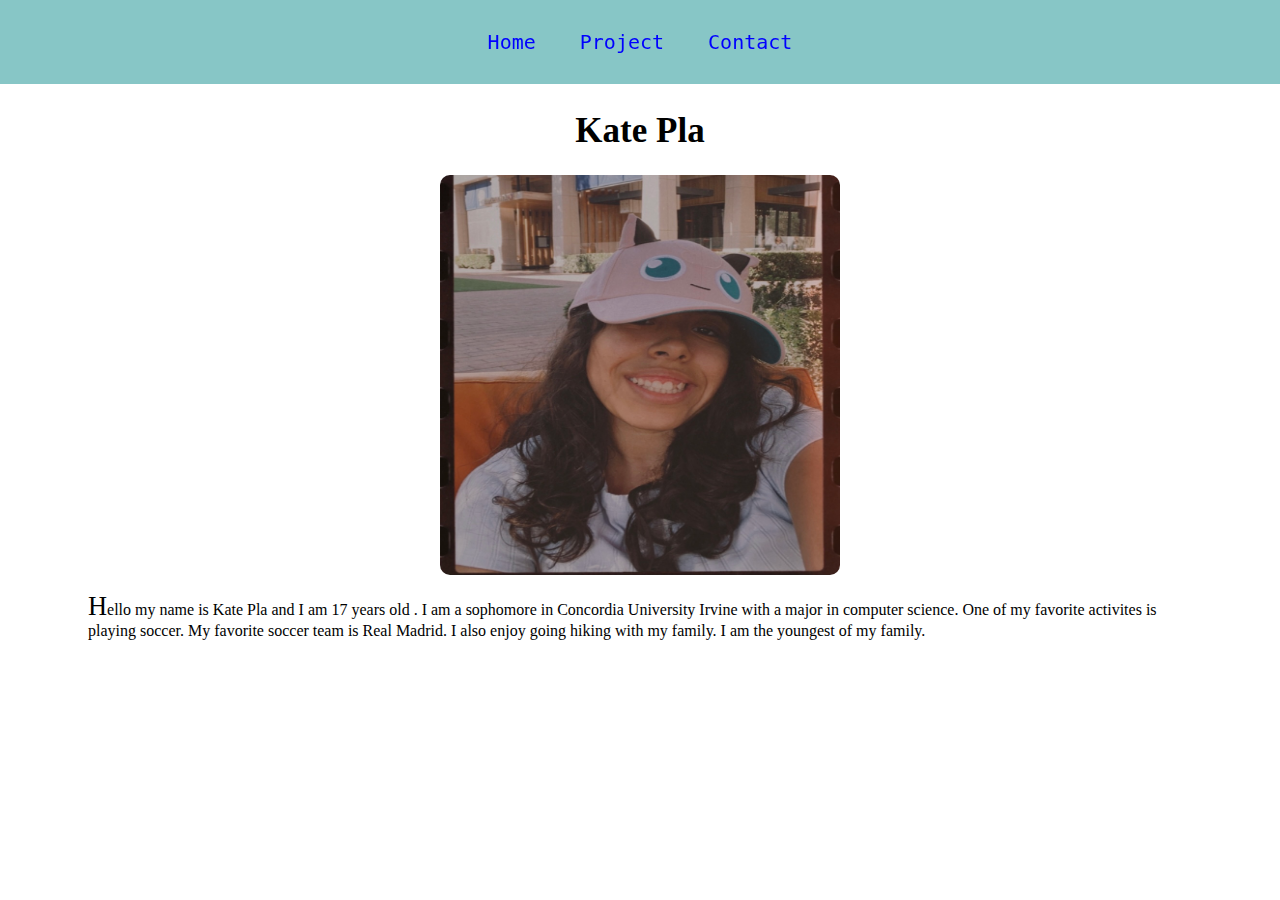
<file: pla_assignment 13/index.html>
<!DOCTYPE html>
<html>

<head>
    <meta charset="UTF-8">
    <meta http-equiv="X-UA-Compatible" content="IE=edge">
    <meta name="viewport" content="width=device-width, intial-scale">
    <title>Kate Pla- Assignment 10</title>
    <link href="css/style.css" rel="stylesheet" type="text/css">
</head>

<body>
    
    <header>
        <nav>
            
            <ul>
                 <li>
                    <a href="index.html">Home</a>
                </li>
                <li>
                    <a href="projects.html">Project</a>
                </li>
                <li>
                    <a href="contact.html">Contact</a>
                </li>
            </ul>
           
        </nav>
        <h1>Kate Pla </h1>
    </header>
    <img src="images/profile.jpg" alt="Profile Picture" width="400" height="400"/>
    <p>Hello my name is Kate Pla and I am 17 years old . I am a sophomore in Concordia University Irvine with a major in computer science.
        One of my favorite activites is playing soccer. My favorite soccer team is Real Madrid. I also enjoy going hiking with my family. 
        I am the youngest of my family. 
        
        
    </p>
</body>

</html>
</file>
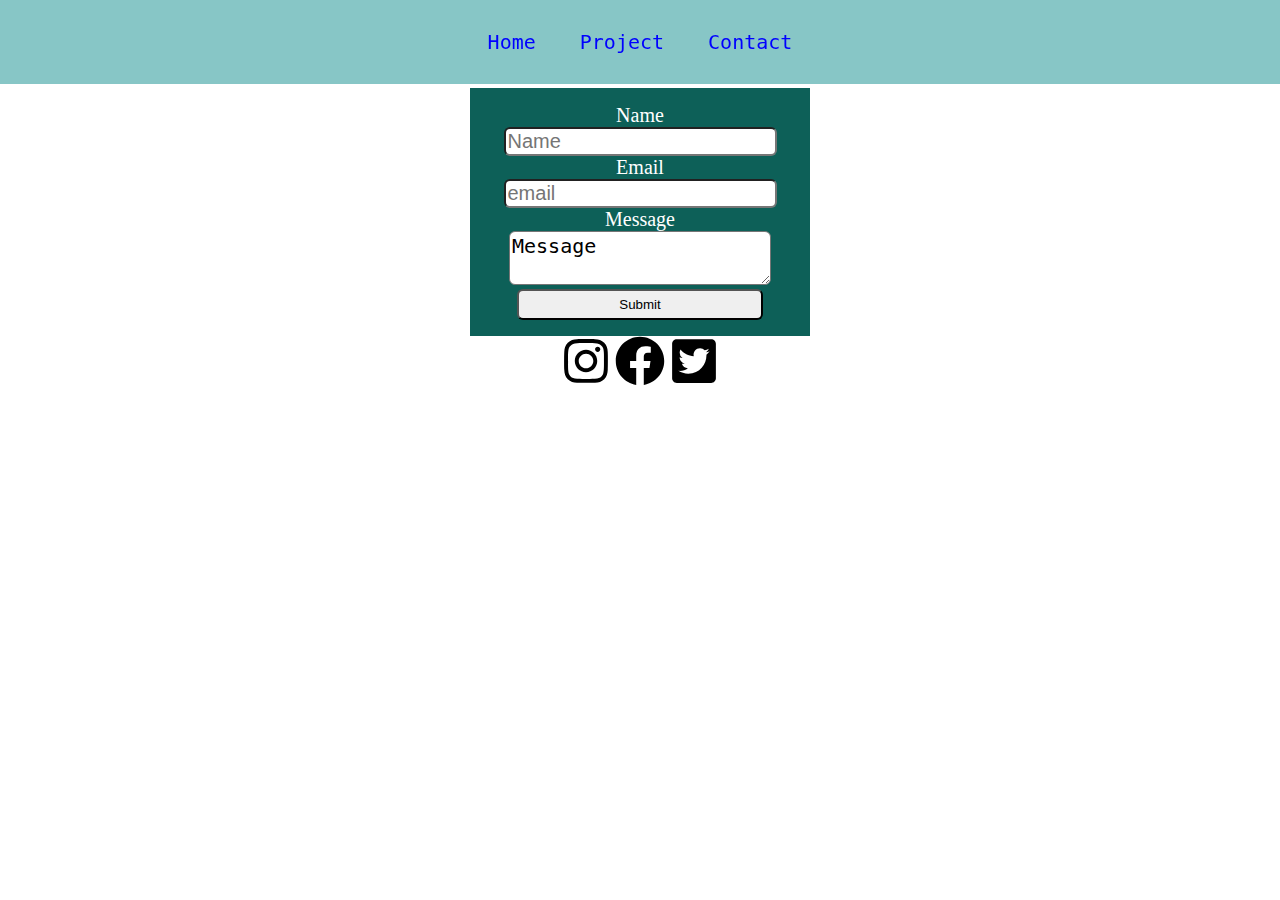
<file: pla_assignment 13/contact.html>
<!DOCTYPE html>
<html>

<head>
    <meta charset="UTF-8">
    <meta http-equiv="X-UA-Compatible" content="IE=edge">
    <meta name="viewport" content="width=device-width, intial-scale">
    <title>Kate Pla- Assignment 10</title>
    <link href="css/style.css" rel="stylesheet" type="text/css">
</head>

<body>
    
    <header>
        <nav>
            
            <ul>
                 <li>
                    <a href="index.html">Home</a>
                </li>
                <li>
                    <a href="projects.html">Project</a>
                </li>
                <li>
                    <a href="contact.html">Contact</a>
                </li>
            </ul>
           
        </nav>
    </header>
    <div class="form">
        <form action="https://postman-echo.com/post" method="post">
            <label for="name">Name</label>
            <input type="text" name="name" id="name" placeholder="Name" >
    
            <label for="email">Email</label>
            <input type="email" name="email" id="email" placeholder="email">
       
            <label for="message">Message</label>
            <textarea name="message" id="message">Message</textarea>
            <br>

            <input type="submit" value="Submit">


        </form>
    </div>
    <footer>
        <div class="icons">
            <a href="https://www.instagram.com/" target="blank">
                <img src="images/instagram (1).svg" width="50" height="50">
            </a>
            <a href="https://www.facebook.com/" target="blank">
                <img src="images/facebook.svg" width="50" height="50">
            </a>

            <a href="https://twitter.com/" target="blank">
                <img src="images/square-twitter.svg" width="50" height="50">
            </a>
    </div>
    </footer>
</body>

</html>
</file>
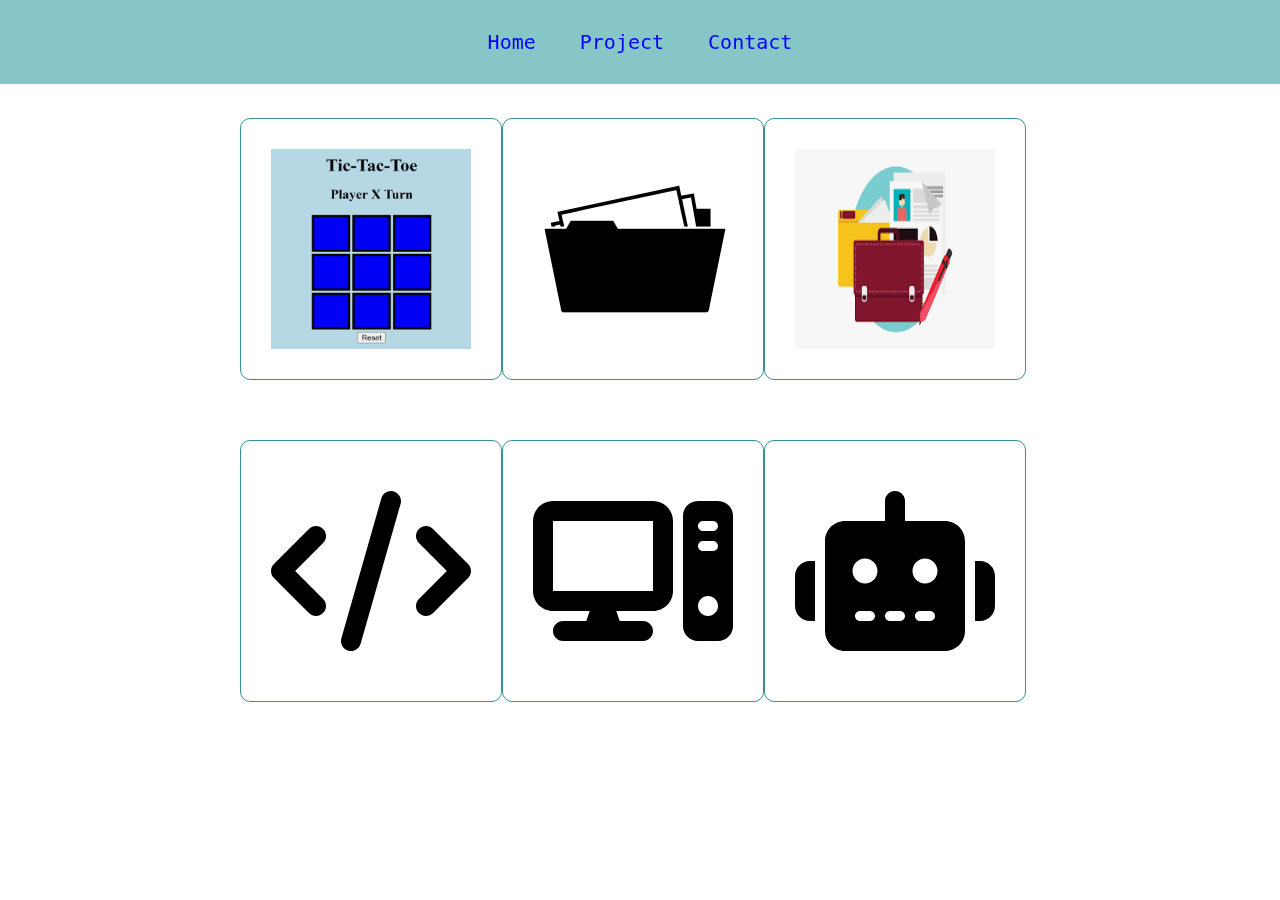
<file: pla_assignment 13/projects.html>
<!DOCTYPE html>
<html>

<head>
    <meta charset="UTF-8">
    <meta http-equiv="X-UA-Compatible" content="IE=edge">
    <meta name="viewport" content="width=device-width, intial-scale">
    <title>Kate Pla- Assignment 10</title>
    <link href="css/style.css" rel="stylesheet" type="text/css">
</head>

<body>
    
    <header>
        <nav>
            
            <ul>
                 <li>
                    <a href="index.html">Home</a>
                </li>
                <li>
                    <a href="projects.html">Project</a>
                </li>
                <li>
                    <a href="contact.html">Contact</a>
                </li>
            </ul>
           
        </nav>
    </header>
    
    <div id="container">
        <a href="Tic-Tac-Toe/game.html"><img src="images/Screenshot 2022-12-13 191542.png"300" width="300" alt="portfolio" id="img"></a>
        <img src="images/file.png" height="300" width="300"  alt="file" id="img">
        <img src="images/clip.png"  height="300" width="300" alt="clip" id="img">
        <img src="images/code-solid.svg"  height="300" width="300" alt="code" id="img">
        <img src="images/computer-solid.svg" height="300" width="300"  alt="computer" id="img">
        <img src="images/robot-solid.svg" height="300" width="300"  alt="robot" id="img">


    </div>
</body>

</html>
</file>
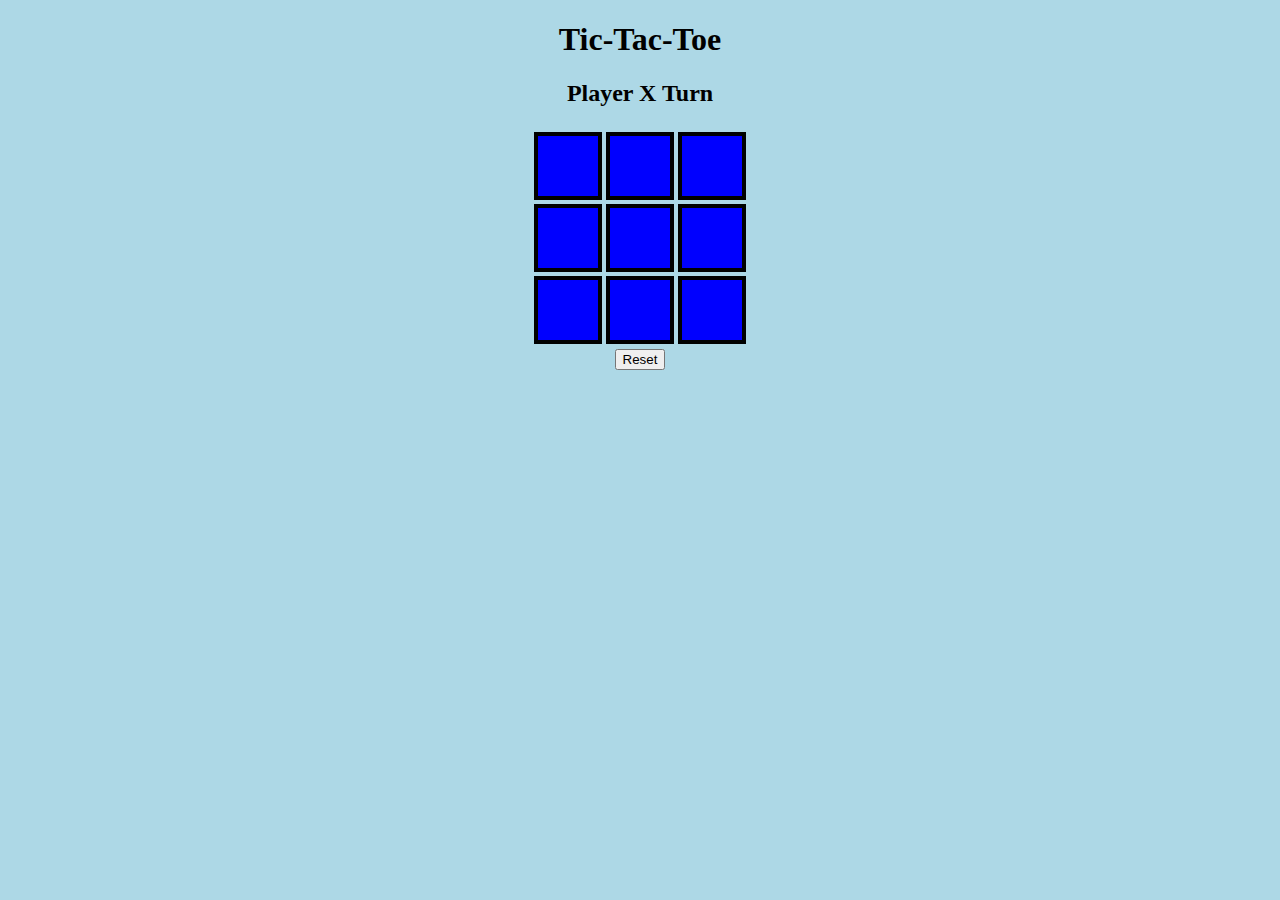
<file: pla_assignment 13/Tic-Tac-Toe/game.html>
<!DOCTYPE html>
<html>
<head>
    <link href = "game.css" rel=" stylesheet" type="text/css">
    
</head>
<body>
    <h1>Tic-Tac-Toe</h1>
    <h2 id="player2">Player X Turn</h2>
    <h3 id ="won"></h3>
    <div class="container">
        <div class="box" ></div>
        <div class="box"></div>
        <div class="box"></div>
        <div class="box"></div>
        <div class="box"></div>
        <div class="box"></div>
        <div class="box"></div>
        <div class="box"></div>
        <div class="box"></div>

    </div>
    <div class="Reset">
        <button id ="Reset" onclick="myButton()"> Reset</button>
    </div>
    <script src="game.js"></script>
</body>

</html>
</file>
<file: pla_assignment 13/css/style.css>
body{
   padding: 80px;
}
nav{
   position:fixed;
   top: 0;
   left:0;
   width:100%;
   z-index: 10;
   background-color: rgba(11, 138, 138, 0.49);
}
ul{
   
   margin:0;
   padding:30px;
   text-align: center; 
}
li{
   padding:20px;
   display: inline;
   
}
 a {
   color: blue;
   font-family: monospace;
   font-size:20px;
   text-decoration: none;
 }

a:hover{
   color:rgb(54, 146, 146);
}
h1{
   font-size: 35px;
   text-align: center;
}
img{
   border-radius: 10px; 
   display: block;
   margin:auto;
   
}

p::first-letter
{
   font-size: 165%;
}
p{
   
   font-family: cursive;
}

form{
   text-align: center;
}

label{
   font-size: 20px;
   font-family: cursive;
   display:block;
   
}
#email{
   
   font-size: 20px;
   border-radius: 6px;
}
#name{
   
   font-size: 20px;
   border-radius: 6px;
}
#message{
   
   font-size: 20px;
   border-radius: 6px;
 
}
.icons{
   text-align: center;
}
footer a{
   display:inline-block;
   margin:auto;
   
}
footer img{
   float:left;
   display: inline;
}
label{
   color:white
}
form {
   background-color: rgb(13, 96, 88);
   margin:auto;
   padding:16px;
   max-width:308px;
}
input[type="submit"]{

   border-radius: 6px;
   color: black;
   padding:6px;
   width:80%;
}

@media only screen and (max-width:800px){
   #container{
      width:700px;
   }
}


/*I don't have any projects */
#img {
   border: 1px solid rgb(54, 146, 146);
   height: 200px;
   margin: 30px 0;
   width: 200px;
   padding: 30px;
}

#container {
   align-content: center;
   display: flex; 
   flex-flow: row wrap;
   margin: auto;
   max-width: 800px;
}
</file>
<file: pla_assignment 13/Tic-Tac-Toe/game.css>
body{
    background-color: lightblue;
}

/* Creates the grid */
.container{
    margin: auto;
    justify-content: center;
    width: 200px;
    display: grid;
    grid-template-columns: auto auto auto;
    padding: 5px;
    gap:4px;
    
}
/* Style of the boxes */
.box{
   
    
    background-color: blue;
    border: 4px solid black;
    padding: 30px;
    color: white;
   
    
}
h1{
   
    text-align: center;
}
h2{
    text-align: center;
}
.Reset
{
    margin: auto;
    justify-content: center;
    text-align: center;
}
#Reset{
    margin: auto;
    justify-content: center;
}
</file>
